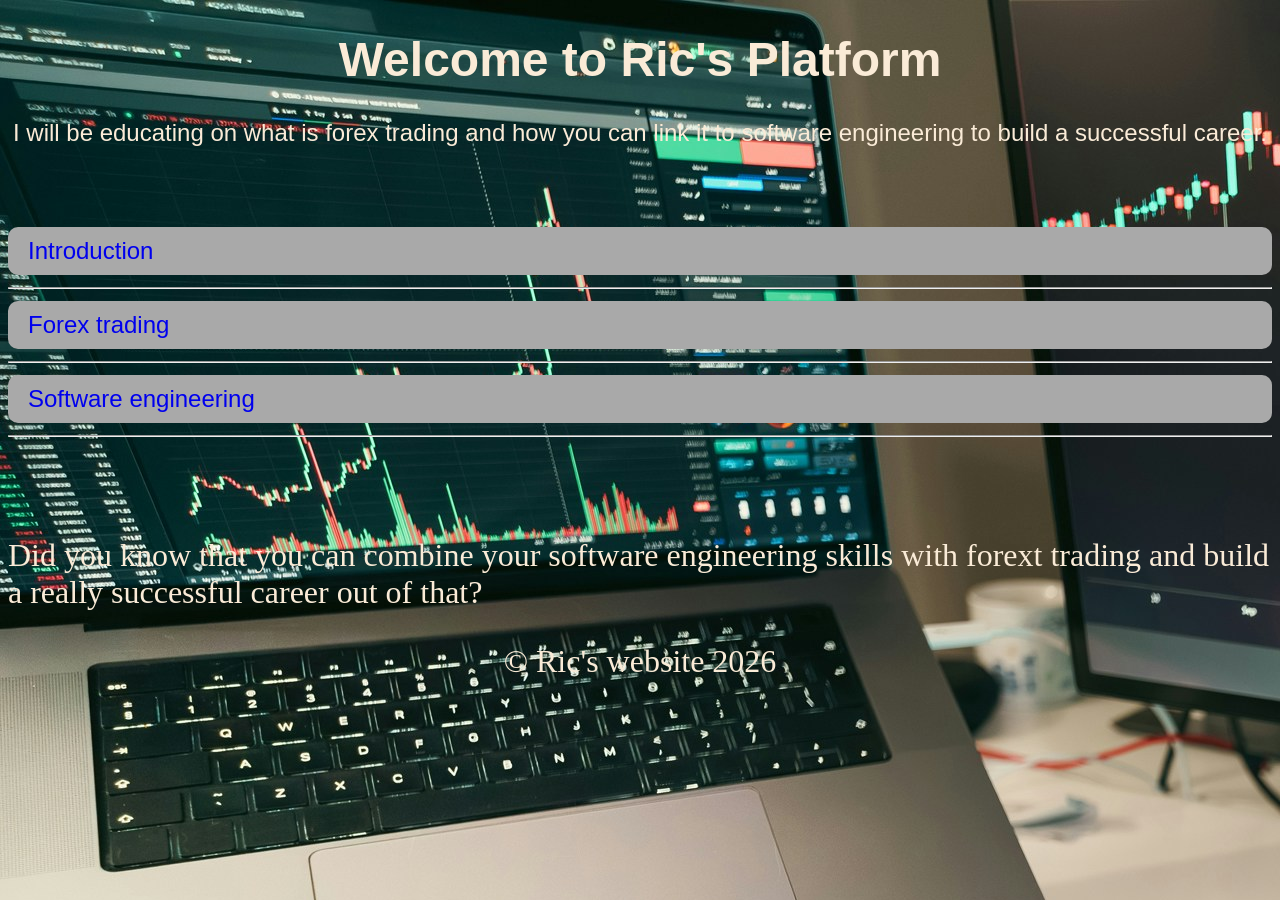
<file: index.html>
<!DOCTYPE html>
<html lang="en">
<head>
    <meta charset="UTF-8">
    <meta name="viewport" content="width=device-width, initial-scale=1.0">
    <link rel="stylesheet" href="index.css"> 
    <title>Welcome to Ric's educational platform</title>
</head>
<header>
<h1>Welcome to Ric's Platform</h1>
<p>I will be educating on what is forex trading and how you can link it to software engineering to build a successful career.</p>
<br> <br>
<div class="otherhtmlfiles">
    <a href="index.html" id="Introduction" target="_blank">Introduction</a> <hr>
    <a href="forex.html" id="forexrading" target="_blank">Forex trading</a> <hr>
    <a href="software-forex.html" id="softwareengineering" target="_blank">Software engineering</a> <hr>
    </div>
    <br><br>
</header>
<body>
    <p>Did you know that you can combine your software engineering skills with forext trading and build a really successful career out of that? </p>
    <footer style="text-align: center;">&copy; Ric's website 2026</footer>
</body>
</html>
</file>
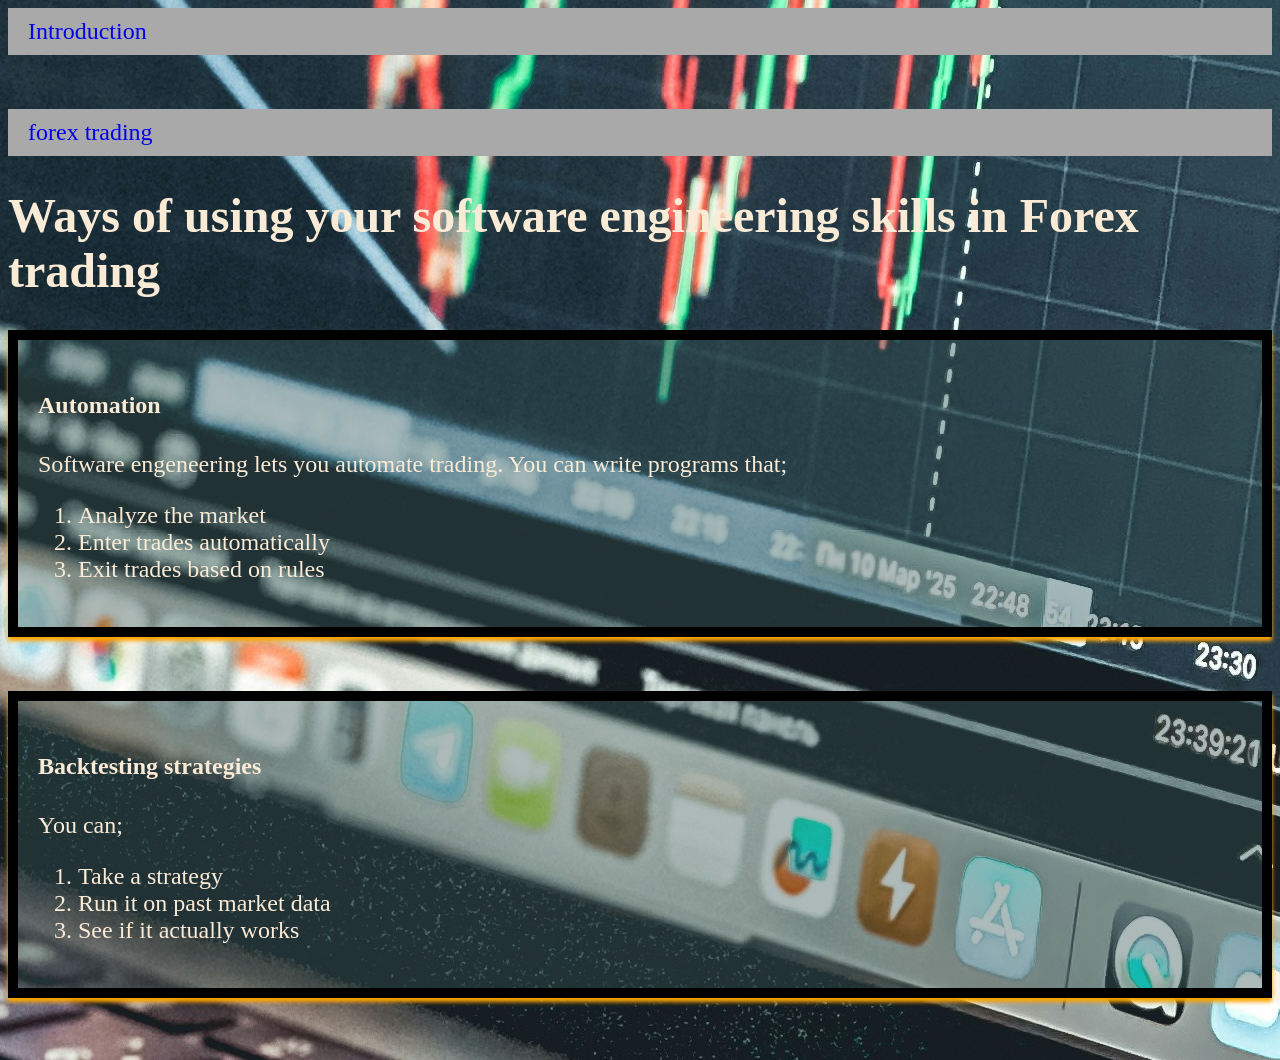
<file: software-forex.html>
<!DOCTYPE html>
<html lang="en">
<head>
    <meta charset="UTF-8">
    <meta name="viewport" content="width=device-width, initial-scale=1.0">
    <title>Software Engineering and forex</title>
    <link rel="stylesheet" href="software-forex.css">
</head>
<body>
    <div>
        <a href="index.html">Introduction</a> <br> <br>
        <a href="forex.html">forex trading</a>
    </div>
    <div class="container">
        <h1>Ways of using your software engineering skills in Forex trading</h1>
        <div class="box">
            <h4>Automation</h4>
            <p>Software engeneering lets you automate trading.
                You can write programs that;
                <ol>
                    <li>Analyze the market</li>
                    <li>Enter trades automatically</li>
                    <li>Exit trades based on rules</li>
            </p>
        </div> <br><br>
        <div class="box">
            <h4>Backtesting strategies</h4>
            <p>You can;
                <ol>
                    <li>Take a strategy</li>
                    <li>Run it on past market data</li>
                    <li>See if it actually works</li>
                </ol>
            </p>
              
        </div> <br><br>



    </div>
    
</body>
</html>
</file>
<file: index.css>
a {
    display: flex;
    flex-direction: row;
    text-decoration: none;
    background-color: darkgrey;
    padding: 10px 20px;
    border-radius: 10px;
    transition: 0.2s;
    cursor: pointer;
}
a:hover {
    background-image:url(images/photo1.jpg); 
    background-size: cover;
    background-position: center; /* This sets the background image that i have set to be displayd in the image's centre*/
}

@media (max-width: 760px) {
    a {
        flex-direction: column;
    }
} 

header {
    text-align: center;
    font-weight: 200;
    font-family: 'Lucida Sans', 'Lucida Sans Regular', 'Lucida Grande', 'Lucida Sans Unicode', Geneva, Verdana, sans-serif;
    font-size: x-large;
}

body {
    background-image: url(images/photo1.jpg); 
    color: antiquewhite;
    font-size: xx-large;
}
</file>
<file: software-forex.css>
body {
    background-image: url(images/photo4.jpg);
    background-position: center;
    color: antiquewhite;
    font-size: x-large;
} 
.contsiner {
    display: flex;
    flex-direction: row;
    text-align: center;
}
@media (max-width: 760px) { 
    .container {
        flex-direction: column;
    }
} 
.box {
    padding: 20px;
    border: 10px solid black;
    box-shadow: 0 4px 4px orange;
    transition: 0.2s;
    cursor: pointer;
    background-color: rgba(52, 82, 82, 0.397)


}
.box:hover {
    background-color: rgba(119, 41, 41, 0.548);
    transform: scale(1.05);

} 
a {
    background-color: darkgray;
    transition: 0.3s;
    text-decoration: none;
    display: flex;
    padding: 10px 20px;

}
a:hover {
    background-image: url(images/photo5.jpg);
    background-position: center;
}
</file>
